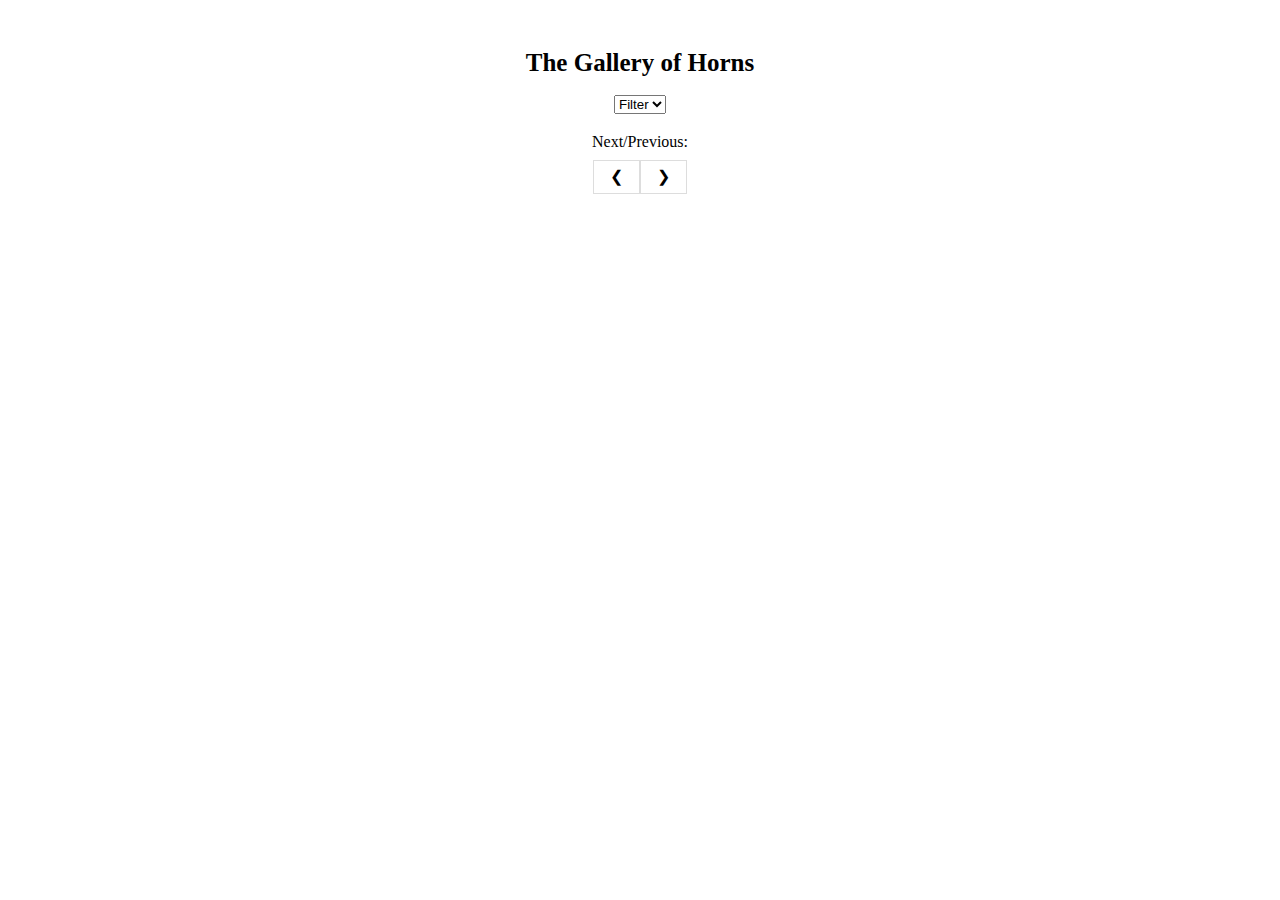
<file: page2.html>
<!DOCTYPE html>
<html lang="en">

<head>
  <meta charset="UTF-8">
  <meta name="viewport" content="width=device-width, initial-scale=1.0">
  <title>Gallery of Horns</title>

  <link href="CSS/reset.css" rel="stylesheet">
  <link href="CSS/base.css" rel="stylesheet">
  <link href="CSS/layouts.css" rel="stylesheet">
  <link href="CSS/modules.css" rel="stylesheet">

</head>

<body>
  <header>
    <h1>The Gallery of Horns</h1>
    <select>
      <option value="default">Filter</option>

    </select>

    <p>Next/Previous:</p>
    <div class="pagination">
      <a id="page1" href="index.html">❮</a>
      <a id="page2" href="page2.html">❯</a>
    </div>
  </header>

  <main>
    <section id="photo_template">
      <h2></h2>
      <img id="image" src="" alt="">
      <p></p>
    </section>
  </main>

  <footer></footer>

  <script src="https://ajax.googleapis.com/ajax/libs/jquery/3.5.1/jquery.min.js"></script>
  <script type="text/javascript" src="js/app.js"></script>
</body>

</html>
</file>
<file: CSS/base.css>
body {
  width: 960px;
  text-align: center;
  margin: auto;
}

main{
  display: flex;
  flex-wrap: wrap;
}
</file>
<file: CSS/layouts.css>
header {
  width: 960px;
  height: 100px;
  text-align: center;
  margin-bottom: 10px;
  padding: 50px 0px 50px 0px;
  
}
</file>
<file: CSS/modules.css>
h1 {
  font-size: 25px;
  font-weight: bold;
  text-align: center;
}

select {
  margin-top: 20px;
  margin-bottom: 20px;
}

img {
  width: 100px;
  height: 100px;
  float: left;
  border: 2px solid white;
}

section {
  width: 120px;
  margin: 5px;
  border: 2px solid black;
  /* flex-wrap: wrap; */
}

.pagination {
  display: inline-block;
  margin: 10px;
}

.pagination a {
  color: black;
  float: left;
  padding: 8px 16px;
  text-decoration: none;
  transition: background-color .3s;
  border: 1px solid #ddd;
}

.pagination a.active {
  background-color: #4CAF50;
  color: white;
  border: 1px solid #4CAF50;
}

.pagination a:hover:not(.active) {background-color: #ddd;}

.dropbtn {
  background-color: darkgray;
  color: white;
  padding: 5px;
  font-size: 16px;
  border: none;
}

.dropdown {
  position: relative;
  display: inline-block;
}

.dropdown-content {
  display: none;
  position: absolute;
  background-color: #f1f1f1;
  min-width: 160px;
  box-shadow: 0px 8px 16px 0px rgba(0,0,0,0.2);
  z-index: 1;
}

.dropdown-content a {
  color: black;
  padding: 12px 16px;
  text-decoration: none;
  display: block;
}

.dropdown:hover .dropdown-content {display: block;}

#left{
  order: 1;
  height: 500px;
}

#main{
  order: 2;
  height: 500px;
}

#right{
  order: 3;
  height: 500px;
}
</file>
